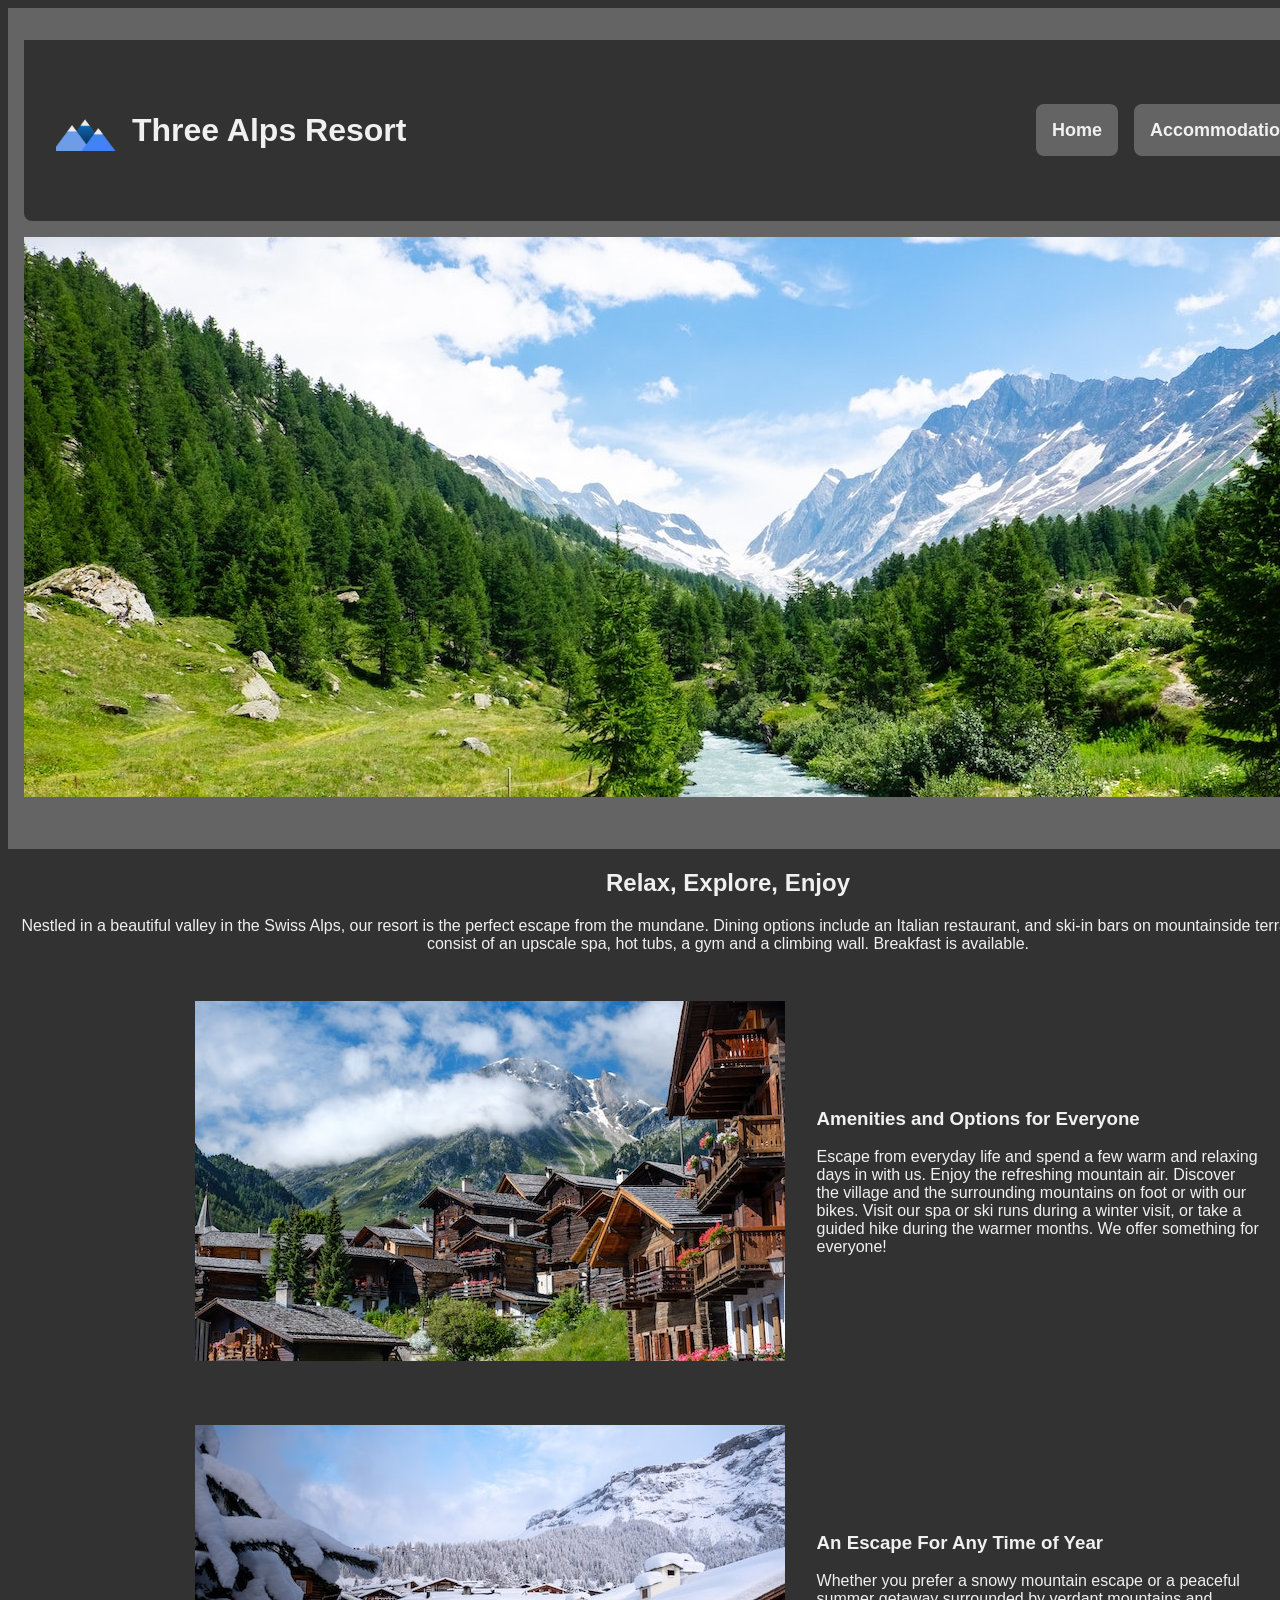
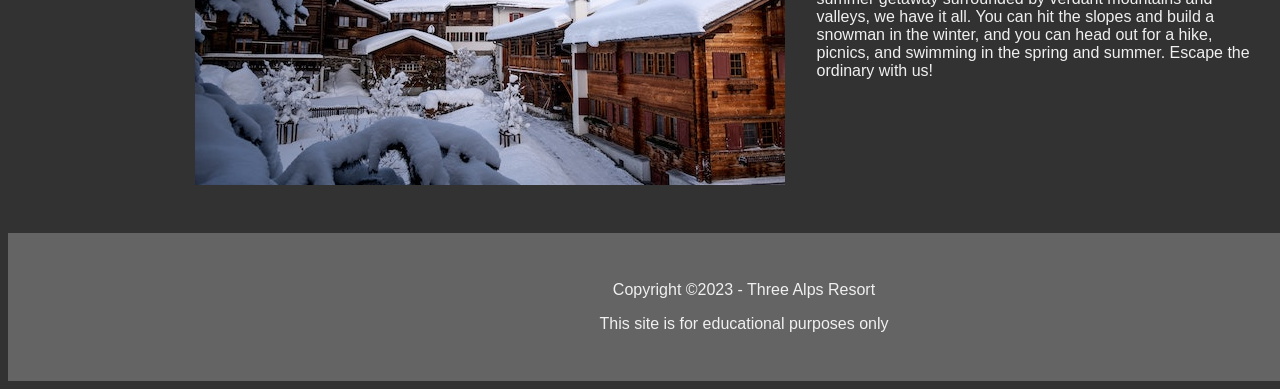
<file: index.html>
<!DOCTYPE html>
<html lang="en">
    <head>
        <meta charset="utf-8">
        <title>Three Alps Resort</title>
        <meta name="author" content="Yu Utsuzawa">
        <meta name="description" content="The Three Alps Resort located in the Swiss Mountains. Book Today!">

        <link rel="icon" href="images/favicon.ico" type="image/x-icon">
        <link rel="stylesheet" href="styles.css">
    </head>
    <body>
        <header>
            <div class="head-nav">
                <h1>
                    <img src="images/logo.jpg" alt="logo" width="60" height="42">
                    <a href="index.html">Three Alps Resort</a>
                </h1>
                <nav>
                    <ul>
                        <li><a href="index.html" class="active">Home</a></li>
                        <li><a href="#">Accommodations</a></li>
                        <li><a href="contact.html">Contact</a></li>
                    </ul>
                </nav>
            </div>
            <img src="images/swiss-valley.jpg" alt="Vast Swiss valley with lush green forests in the foreground and tall snowy mountins in the distance" width="1440" height="560">
        </header>
        <main>
            <h2>Relax, Explore, Enjoy</h2>
            <p>
                Nestled in a beautiful valley in the Swiss Alps, our resort is the perfect escape from the mundane. Dining options include an Italian restaurant,
                and ski-in bars on mountainside terraces. Other amenities consist of an upscale spa, hot tubs, a gym and a climbing wall. Breakfast is available.
            </p>
            <section class="cg">
                <img src="images/swiss-chalet.jpg" alt="Chalets dotting mountain side" width="590" height="360">
                <div>
                    <h3>Amenities and Options for Everyone</h3>
                    <p>
                        Escape from everyday life and spend a few warm and relaxing days in with us. Enjoy the refreshing mountain air. Discover the village and
                        the surrounding mountains on foot or with our bikes. Visit our spa or ski runs during a winter visit, or take a guided hike during the
                        warmer months. We offer something for everyone!
                    </p>
                </div>
            </section>
            <section class="cg">
                <img src="images/snowy-chalet.jpg" alt="Chalets covered in snow" width="590" height="360">
                <div>
                    <h3>An Escape For Any Time of Year</h3>
                    <p>
                        Whether you prefer a snowy mountain escape or a peaceful summer getaway surrounded by verdant mountains and valleys, we have it all.
                        You can hit the slopes and build a snowman in the winter, and you can head out for a hike, picnics, and swimming in the spring and summer.
                        Escape the ordinary with us!
                    </p>
                </div>
            </section>
        </main>
        <footer>
            <p>Copyright ©2023 - Three Alps Resort</p>
            <p>This site is for educational purposes only</p>
        </footer>
    </body>
</html>
</file>
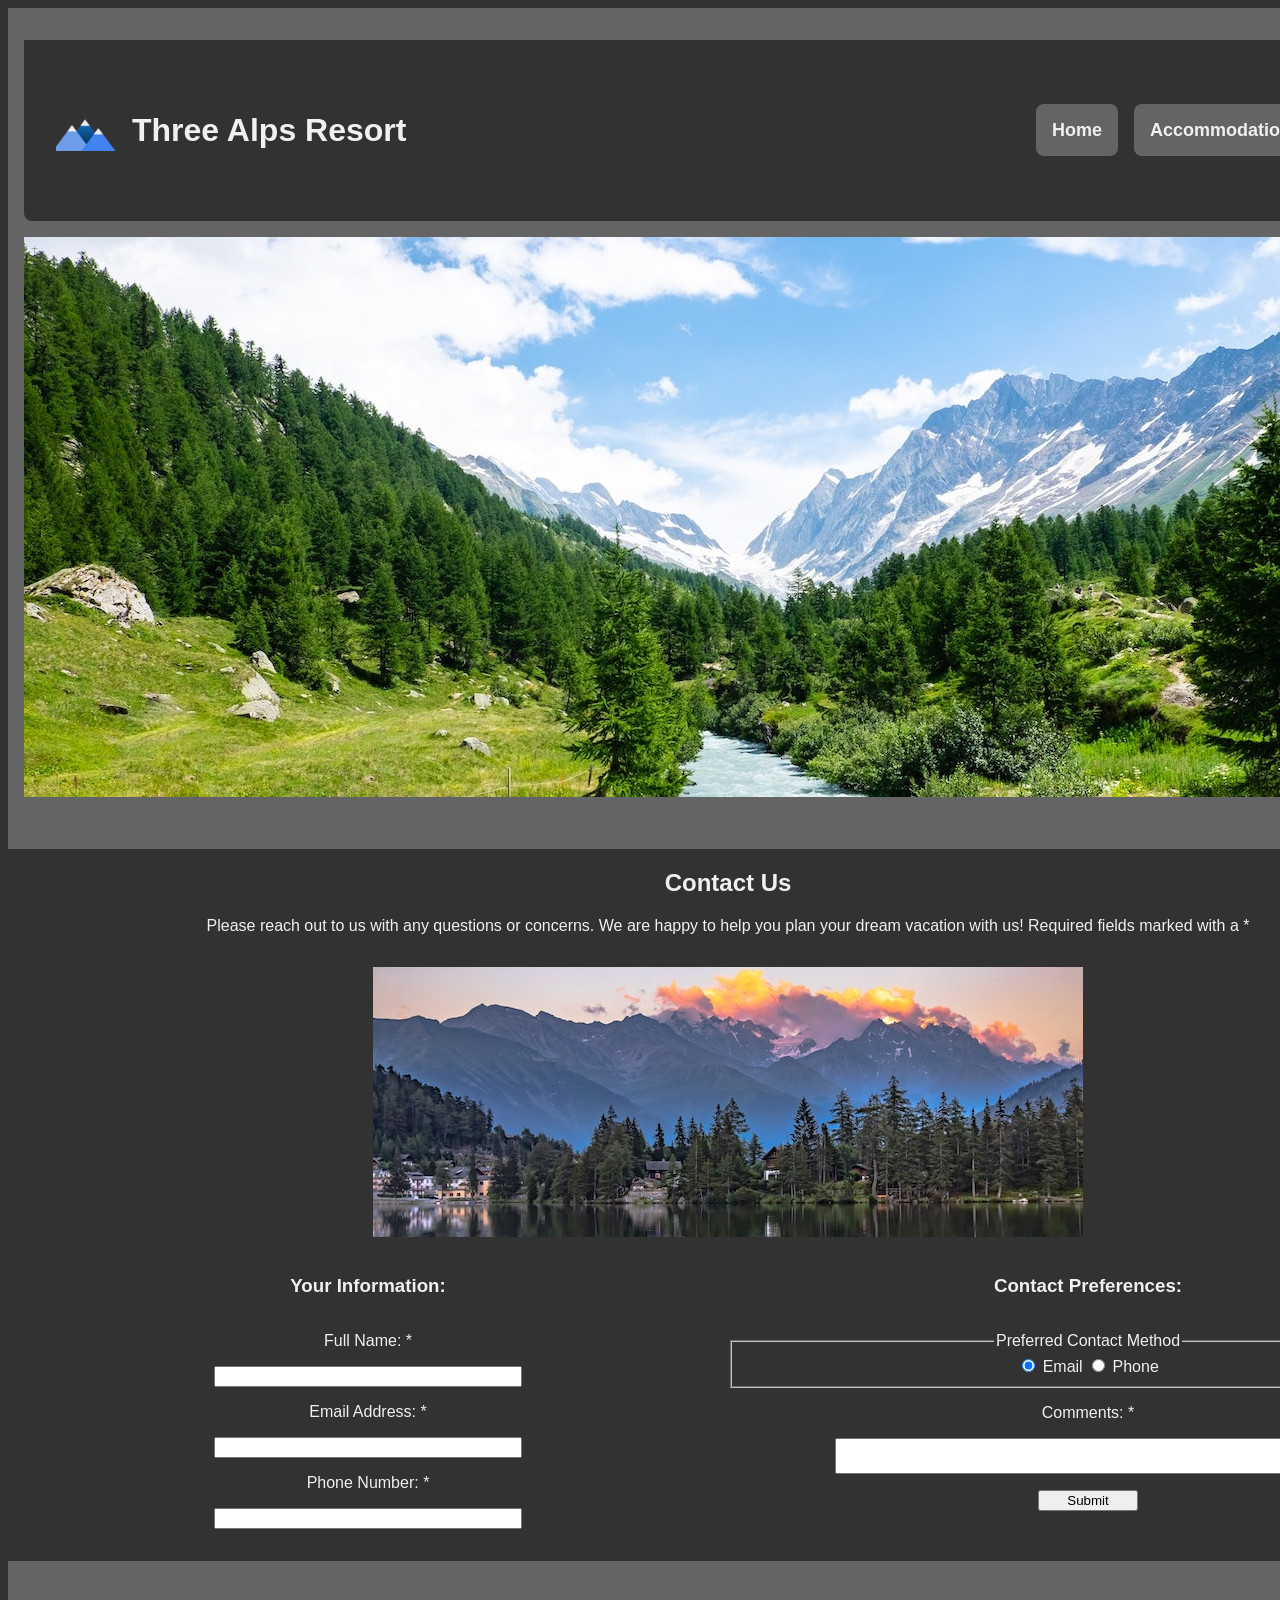
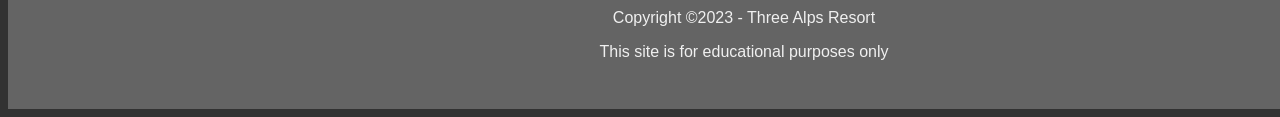
<file: contact.html>
<!DOCTYPE html>
<html lang="en">
    <head>
        <meta charset="utf-8">
        <title>Three Alps Resort | Contact</title>
        <meta name="author" content="Yu Utsuzawa">
        <meta name="description" content="The Three Alps Resort located in the Swiss Mountains. Contact here.">

        <link rel="icon" href="images/favicon.ico" type="image/x-icon">
        <link rel="stylesheet" href="styles.css">
    </head>
    <body>
        <header>
            <div class="head-nav">
                <h1>
                    <img src="images/logo.jpg" alt="logo" width="60" height="42">
                    <a href="index.html">Three Alps Resort</a>
                </h1>
                <nav>
                    <ul>
                        <li><a href="index.html" class="active">Home</a></li>
                        <li><a href="#">Accommodations</a></li>
                        <li><a href="contact.html">Contact</a></li>
                    </ul>
                </nav>
            </div>
            <img src="images/swiss-valley.jpg" alt="Vast Swiss valley with lush green forests in the foreground and tall snowy mountins in the distance" width="1440" height="560">
        </header>
        <main>
            <h2>Contact Us</h2>
            <p>
                Please reach out to us with any questions or concerns. We are happy to help you plan your dream vacation with us!
                Required fields marked with a *
            </p>
            <img src="images/swiss-sunset.jpg" alt="Sunset over tall, distant mountains, lake in the foreground" width="710" height="270">
            <form action="https://wp.zybooks.com/form-viewer.php" target="_blank" method="POST">
                <section class="contact-left">
                    <h3>Your Information:</h3>
                    <label for="f_name">Full Name: <span class="required">*</span></label>
                    <input type="text" name="f_name" id="f_name" required="">

                    <label for="f_email">Email Address: <span class="required">*</span></label>
                    <input type="email" name="f_email" id="f_email" required="">

                    <label for="f_phone">Phone Number: <span class="required">*</span></label>
                    <input type="tel" name="f_phone" id="f_phone" required="">
                </section>
                <section class="contact-right">
                    <h3>Contact Preferences:</h3>
                    <fieldset>
                        <legend>Preferred Contact Method</legend>
                        <input type="radio" name="f_pref" id="pref_mail" checked>
                        <label for="pref_mail">Email</label>
                        <input type="radio" name="f_pref" id="pref_tel">
                        <label for="pref_tel">Phone</label>
                    </fieldset>

                    <label for="f_comment">Comments: <span class="required">*</span></label>
                    <textarea name="f_comment" id="f_comment" required=""></textarea>

                    <input type="submit" name="f_submit" id="f_submit" value="Submit" style="width: 100px; align-self: center;">
                </section>
            </form>
        </main>
        <footer>
            <p>Copyright ©2023 - Three Alps Resort</p>
            <p>This site is for educational purposes only</p>
        </footer>
    </body>
</html>
</file>
<file: styles.css>
/* OBFUSCATED BY CSSOBFUSCATOR.COM at 2025/05/03 08:03:08 */
:root{--dk-gray:#323232;}:root{--light-light-gray:#8c8c8c;}[class~=head-nav],form .contact-left,form [class~=contact-right],header nav ul{display:flex;}footer,header,main{width:90pc;}form .contact-left,header nav ul{gap:1rem;}:root{--gray:#646464;}form .contact-left{grid-column:1;}:root{--light-gray:#f0f0f0;}footer,header,main{margin-left:auto;}header a{text-decoration:none;}[class~=head-nav]{justify-content:space-between;}[class~=head-nav],[class~=cg]{align-items:center;}[class~=head-nav]{padding-left:2rem;}header nav ul{list-style:none;}main,header,header nav ul,footer{margin-bottom:0;}[class~=head-nav]{padding-bottom:2rem;}main,header,footer{margin-right:auto;}main,footer,header,header nav ul{margin-top:0;}header nav ul{padding-left:0;}form .contact-left,form [class~=contact-right]{flex-direction:column;}[class~=head-nav]{padding-right:2rem;}header a{color:var(--light-gray);}header nav ul{padding-bottom:0;}header,nav a{padding-left:1rem;}header,[class~=head-nav]{padding-top:2rem;}nav a{padding-bottom:1rem;}header nav ul{padding-right:0;}[class~=head-nav]{background-color:var(--dk-gray);}nav a,header{padding-right:1rem;}header nav ul{padding-top:0;}[class~=cg],header nav ul{margin-left:0;}[class~=head-nav]{border-radius:0 0 6pt .5pc;}form [class~=contact-right]{grid-column:2;}[class~=cg],header nav ul{margin-right:0;}[class~=head-nav]{border-left-color:black;}nav a{padding-top:1rem;}[class~=head-nav]{border-bottom-color:black;}[class~=head-nav]{border-right-color:black;}nav a:hover{background-color:var(--light-light-gray);}[class~=head-nav]{border-top-color:black;}nav a{font-size:large;}nav a{font-weight:bold;}body,[class~=cg],header h1{display:flex;}[class~=cg]{gap:2rem;}[class~=cg]{justify-content:center;}header,nav a,footer{background-color:var(--gray);}nav a{border-radius:8px;}footer,header{padding-bottom:2rem;}[class~=cg]{margin-bottom:2rem;}nav a:hover{padding-left:.8rem;}[class~=cg]{margin-top:2rem;}[class~=cg]{text-align:left;}header,footer{max-width:1080pt;}header h1,form [class~=contact-right]{gap:1rem;}[class~=contact-left] input{width:18.75pc;}nav a:hover,nav a{color:var(--light-gray);}[class~=contact-left] input,.contact-right #f_comment{align-self:center;}header h1,body{align-items:center;}footer{padding-left:1rem;}.contact-right #f_comment{width:5.208333333in;}.cg img{flex-shrink:0;}.cg img{max-width:100%;}.cg img{height:auto;}footer{padding-right:1rem;}footer{padding-top:2rem;}body img{padding-left:0;}[class~=cg] div{flex:1;}nav a:hover{padding-bottom:.8rem;}[class~=cg] div{max-width:50ch;}body img{padding-bottom:1rem;}body{flex-direction:column;}body{background-color:var(--dk-gray);}body img{padding-right:0;}body{color:black;}body{color:var(--light-gray);}body img{padding-top:1rem;}body{text-align:center;}form{display:grid;}form{grid-template-columns:1fr 1fr;}form{gap:0;}nav a:hover{padding-right:.8rem;}nav a:hover{padding-top:.8rem;}form{margin-bottom:2rem;}*{font-family:Arial,Helvetica,sans-serif;}
</file>
